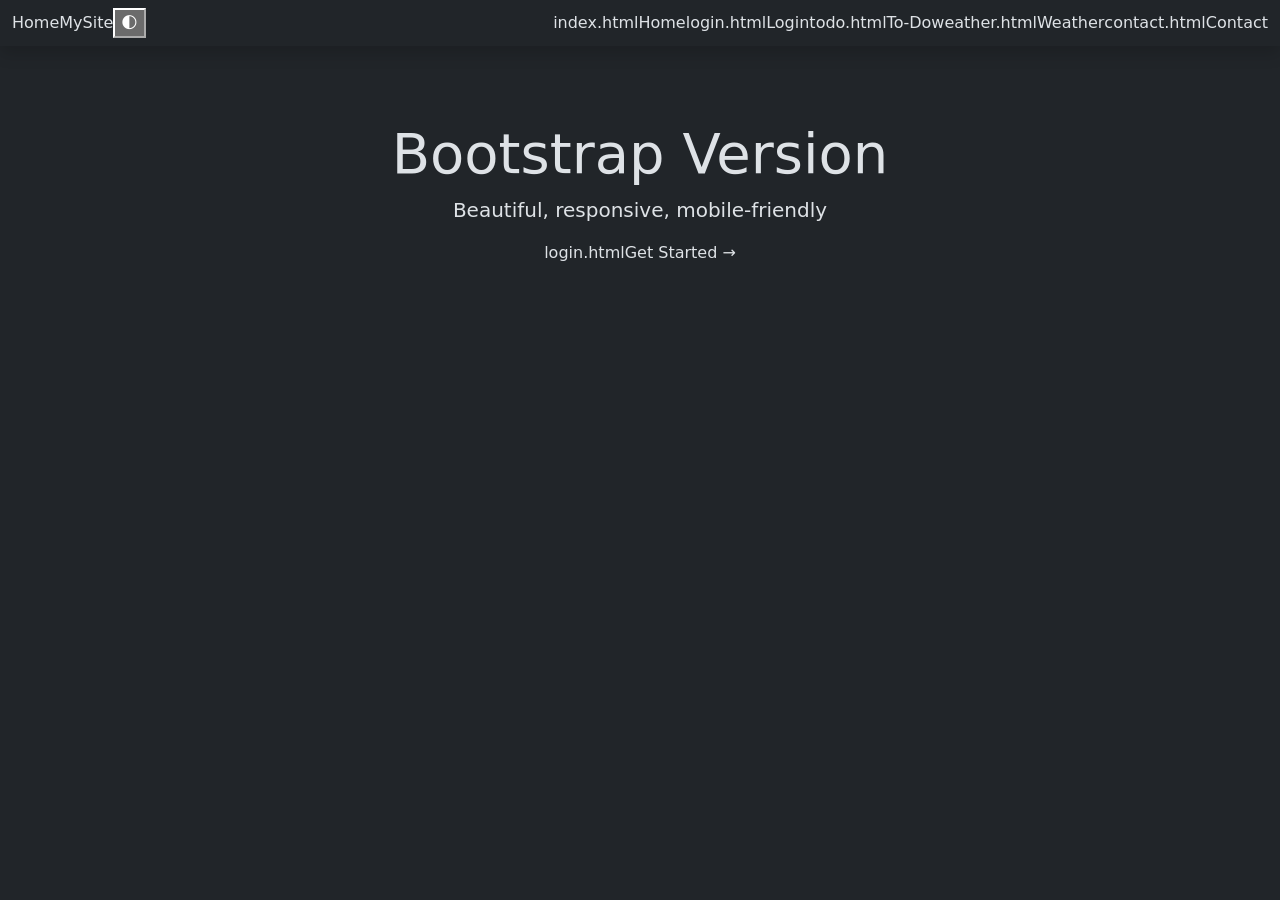
<file: index.html>
<!DOCTYPE html>
<html lang="en" data-bs-theme="dark">
<head>
  <meta charset="UTF-8">
  <title>Home</title>

  <link href="https://cdn.jsdelivr.net/npm/bootstrap@5.3.3/dist/css/bootstrap.min.css" rel="stylesheet">
  style.css
  script.js</script>
</head>
<body>

<nav class="navbar navbar-expand-lg fixed-top bg-body shadow">
  <div class="container-fluid">
    HomeMySite</a>

    <button class="theme-btn me-3" onclick="toggleTheme()">🌓</button>

    <button class="navbar-toggler" data-bs-toggle="collapse" data-bs-target="#navMenu">
      <span class="navbar-toggler-icon"></span>
    </button>

    <div class="collapse navbar-collapse" id="navMenu">
      <ul class="navbar-nav ms-auto">
        <li class="nav-item">index.htmlHome</a></li>
        <li class="nav-item">login.htmlLogin</a></li>
        <li class="nav-item">todo.htmlTo‑Do</a></li>
        <li class="nav-item">weather.htmlWeather</a></li>
        <li class="nav-item">contact.htmlContact</a></li>
      </ul>
    </div>
  </div>
</nav>

<header class="container text-center mt-5 pt-5">
  <h1 class="display-4">Bootstrap Version</h1>
  <p class="lead">Beautiful, responsive, mobile‑friendly</p>
  login.htmlGet Started →</a>
</header>

</body>
</html>
</file>
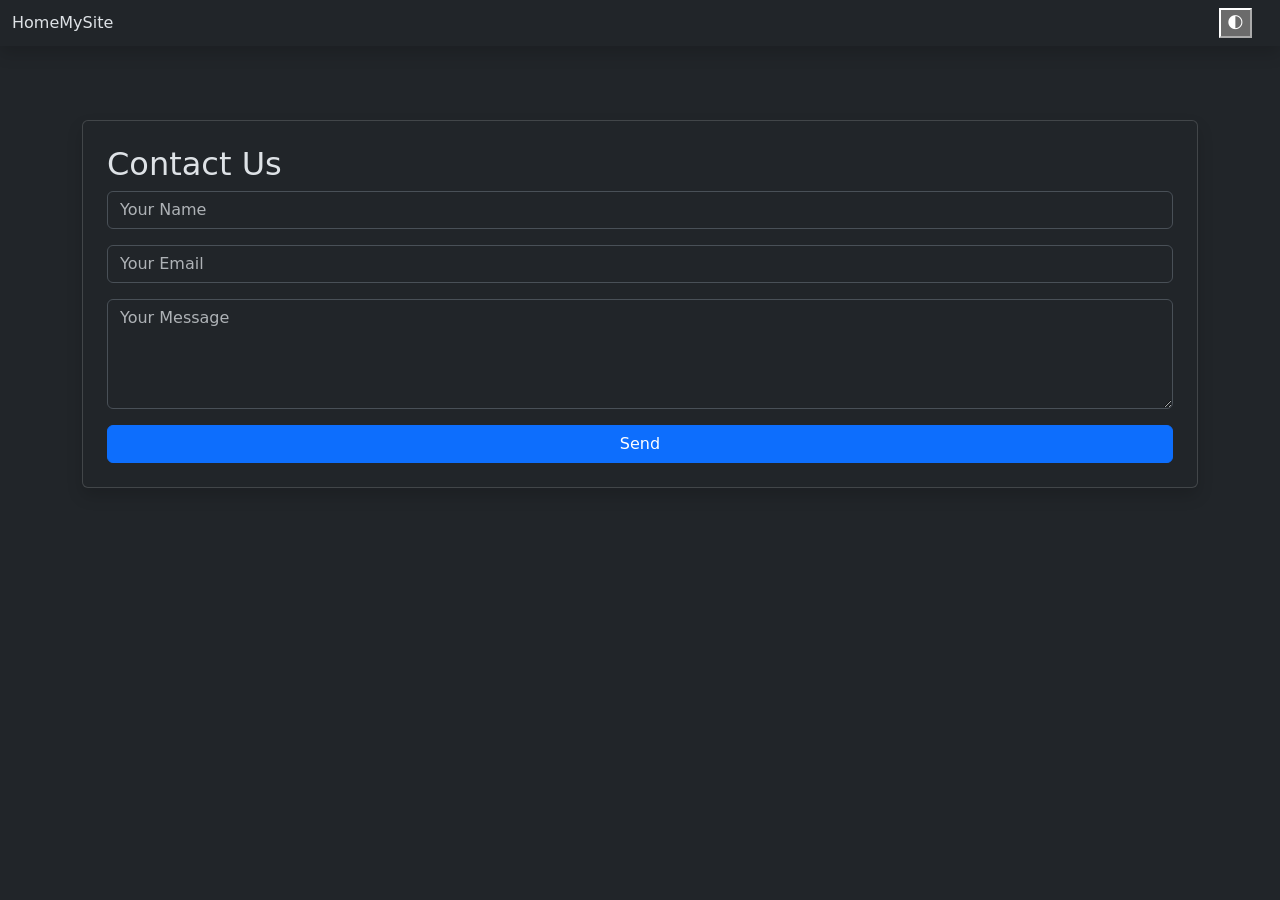
<file: contact.html>
<!DOCTYPE html>
<html lang="en" data-bs-theme="dark">
<head>
  <meta charset="UTF-8">
  <title>Contact</title>
  style.css
  script.js</script>
  <link href="https://cdn.jsdelivr.net/npm/bootstrap@5.3.3/dist/css/bootstrap.min.css" rel="stylesheet">
</head>
<body>

<nav class="navbar navbar-expand-lg fixed-top bg-body shadow">
  <div class="container-fluid">
    HomeMySite</a>
    <button class="theme-btn me-3" onclick="toggleTheme()">🌓</button>
  </div>
</nav>

<div class="container mt-5 pt-5">
  <div class="card p-4 shadow">
    <h2>Contact Us</h2>

    <form id="contactForm">
      <input id="contactName" class="form-control mb-3" placeholder="Your Name" required>
      <input id="contactEmail" class="form-control mb-3" type="email" placeholder="Your Email" required>
      <textarea id="contactMessage" class="form-control mb-3" placeholder="Your Message" rows="4"></textarea>
      <button class="btn btn-primary w-100">Send</button>
    </form>
  </div>
</div>

</body>
</html>
</file>
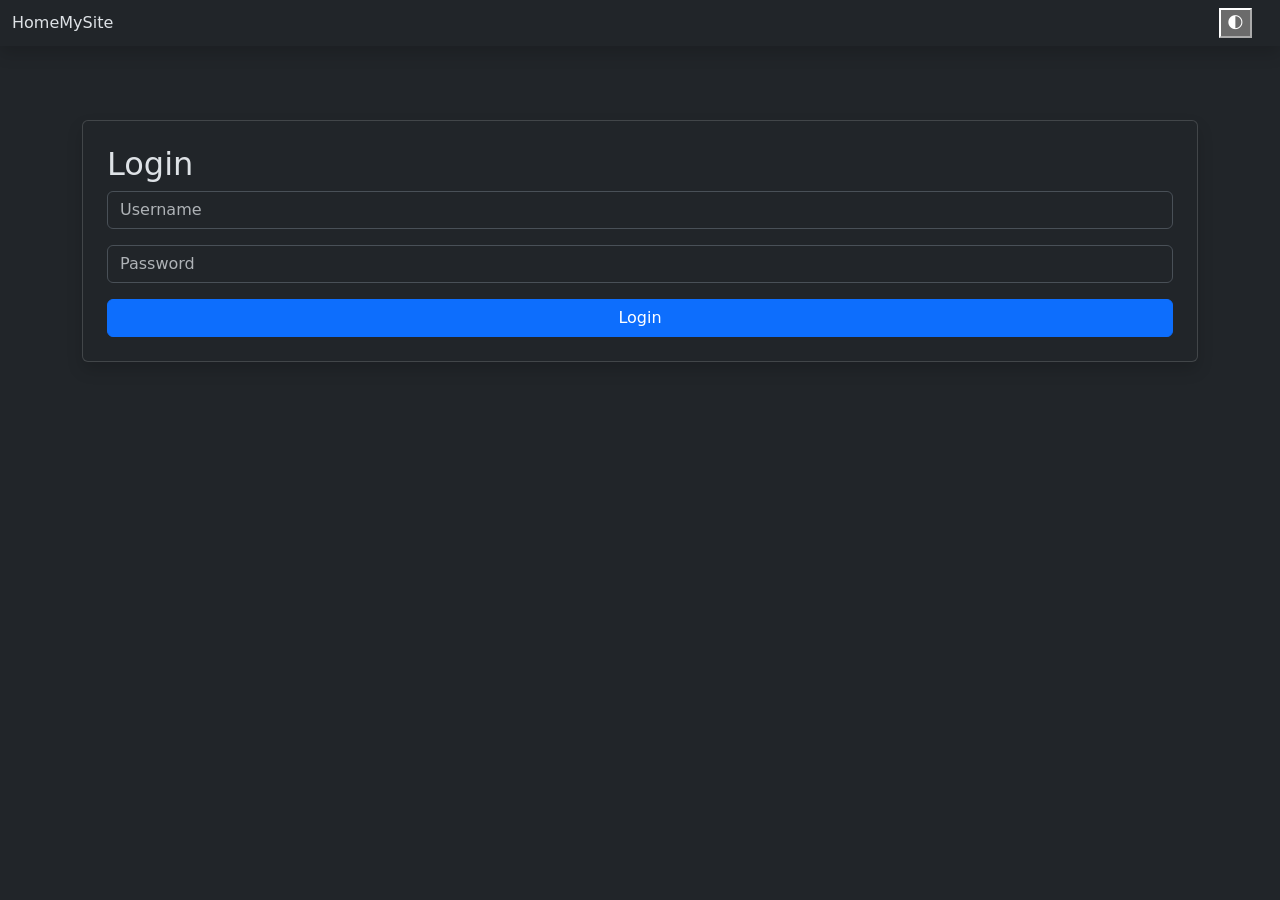
<file: login.html>
<!DOCTYPE html>
<html lang="en" data-bs-theme="dark">
<head>
  <meta charset="UTF-8">
  <title>Login</title>
  style.css
  script.js</script>
  <link href="https://cdn.jsdelivr.net/npm/bootstrap@5.3.3/dist/css/bootstrap.min.css" rel="stylesheet">
</head>
<body>

<nav class="navbar navbar-expand-lg fixed-top bg-body shadow">
  <div class="container-fluid">
    HomeMySite</a>
    <button class="theme-btn me-3" onclick="toggleTheme()">🌓</button>
  </div>
</nav>

<div class="container mt-5 pt-5">
  <div class="card p-4 shadow">
    <h2>Login</h2>

    <form id="loginForm">
      <input class="form-control mb-3" placeholder="Username" required>
      <input type="password" class="form-control mb-3" placeholder="Password" required>
      <button class="btn btn-primary w-100">Login</button>
    </form>
  </div>
</div>

</body>
</html>
</file>
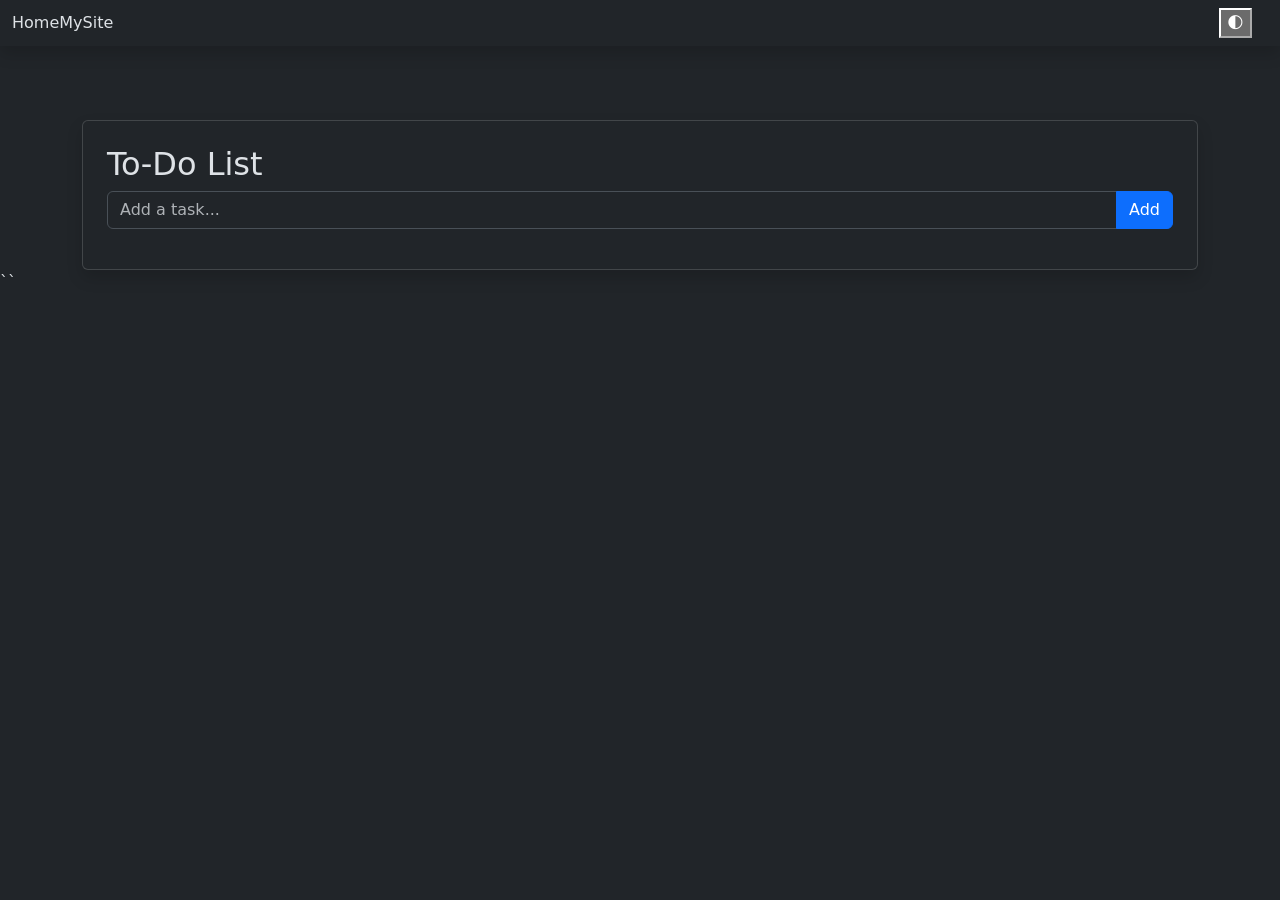
<file: todo.html>
<!DOCTYPE html>
<html lang="en" data-bs-theme="dark">
<head>
  <meta charset="UTF-8">
  <title>To‑Do</title>
  style.css
  script.js</script>
  <link href="https://cdn.jsdelivr.net/npm/bootstrap@5.3.3/dist/css/bootstrap.min.css" rel="stylesheet">
</head>
<body>

<nav class="navbar navbar-expand-lg fixed-top bg-body shadow">
  <div class="container-fluid">
    HomeMySite</a>
    <button class="theme-btn me-3" onclick="toggleTheme()">🌓</button>
  </div>
</nav>

<div class="container mt-5 pt-5">
  <div class="card p-4 shadow">
    <h2>To‑Do List</h2>

    <div class="input-group mb-3">
      <input id="task" class="form-control" placeholder="Add a task...">
      <button id="addTaskBtn" class="btn btn-primary">Add</button>
    </div>

    <div id="todo-list"></div>
  </div>
</div>

</body>
</html>
``
</file>
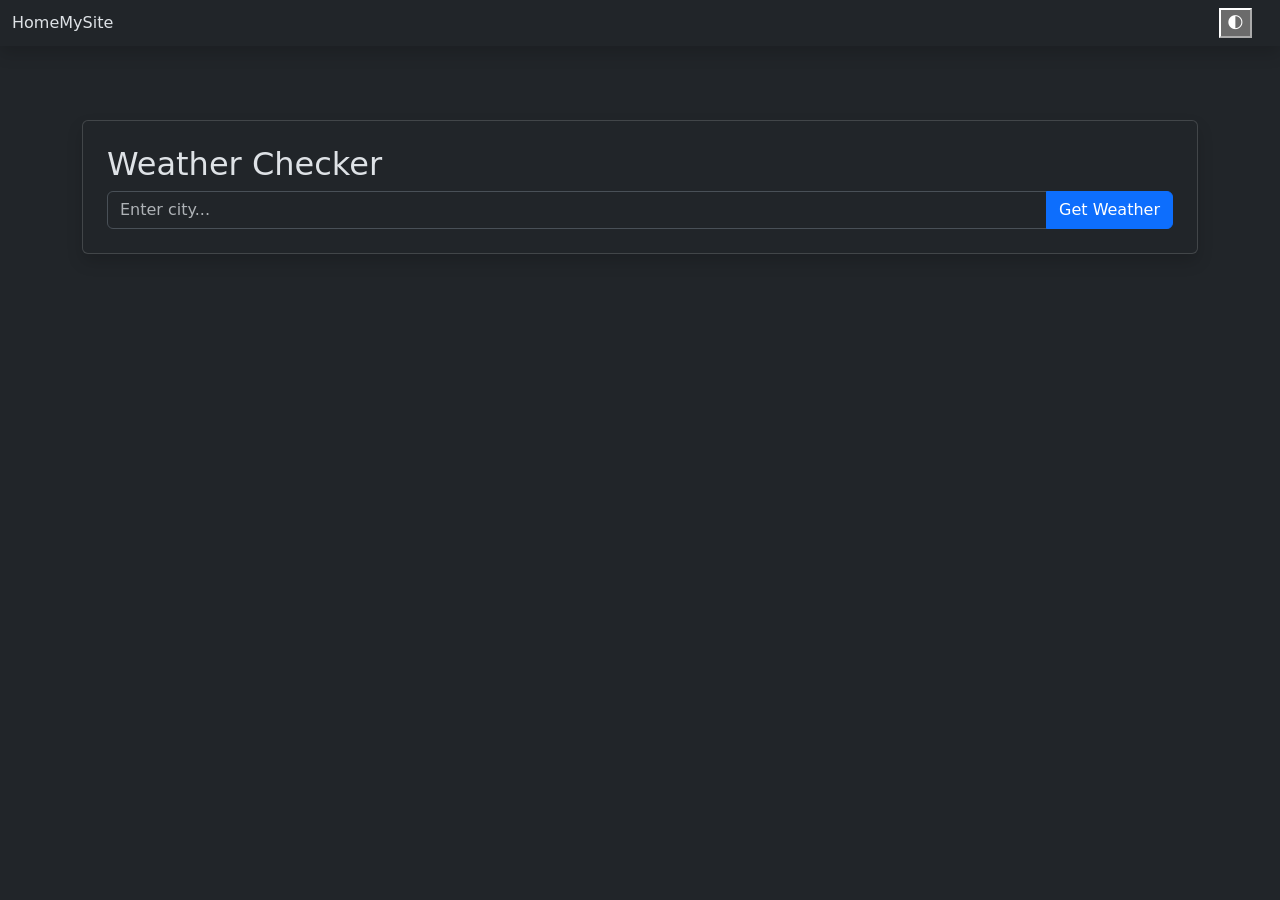
<file: weather.html>
<!DOCTYPE html>
<html lang="en" data-bs-theme="dark">
<head>
  <meta charset="UTF-8">
  <title>Weather</title>
  style.css
  script.js</script>
  <link href="https://cdn.jsdelivr.net/npm/bootstrap@5.3.3/dist/css/bootstrap.min.css" rel="stylesheet">
</head>
<body>

<nav class="navbar navbar-expand-lg fixed-top bg-body shadow">
  <div class="container-fluid">
    HomeMySite</a>
    <button class="theme-btn me-3" onclick="toggleTheme()">🌓</button>
  </div>
</nav>

<div class="container mt-5 pt-5">
  <div class="card p-4 shadow">
    <h2>Weather Checker</h2>

    <div class="input-group">
      <input id="city" class="form-control" placeholder="Enter city...">
      <button id="getWeatherBtn" class="btn btn-primary">Get Weather</button>
    </div>

    <div id="weather-result"></div>
  </div>
</div>

</body>
</html>
</file>
